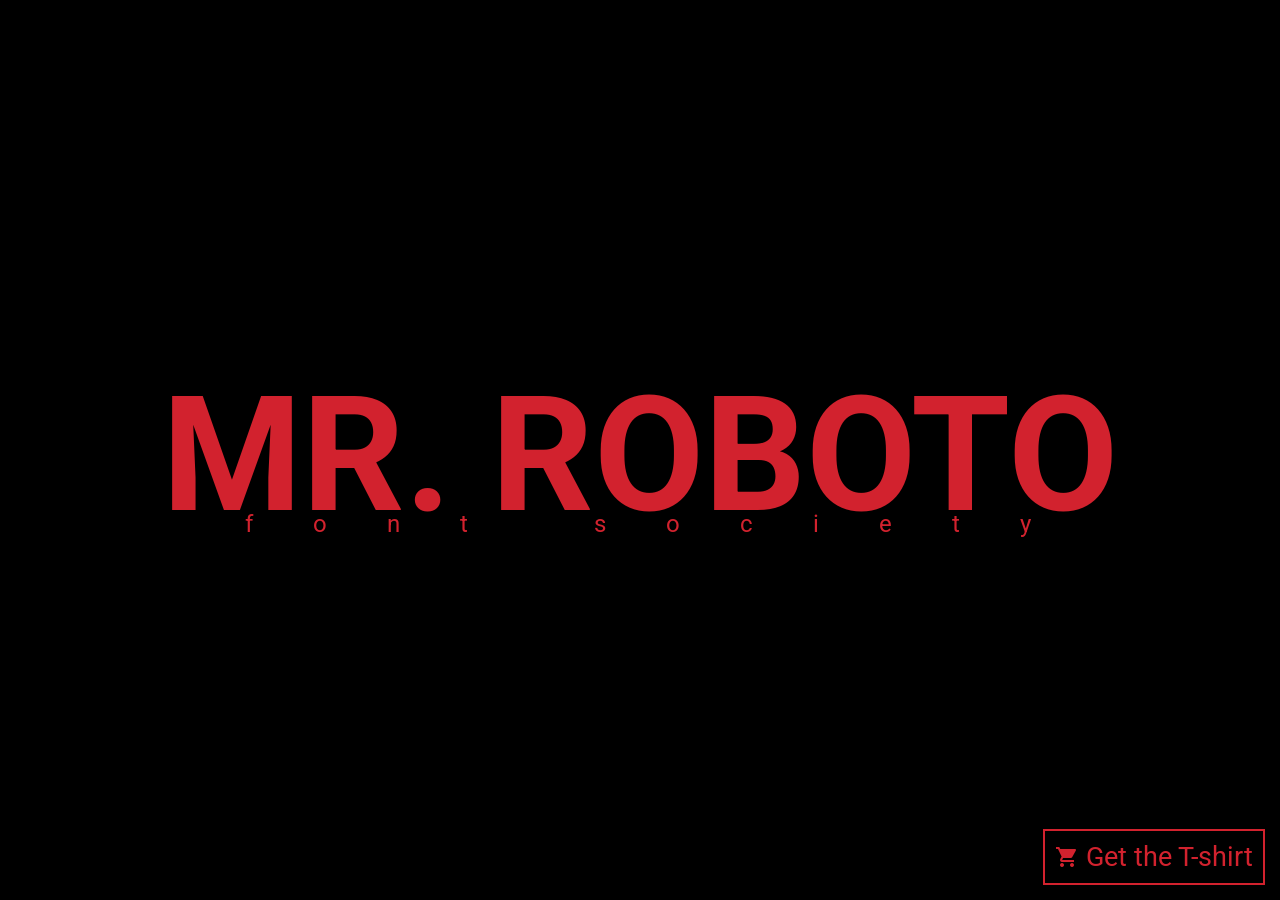
<file: index.html>
<!DOCTYPE html>
<html>
  <head>
    <meta charset="utf-8">
    <meta http-equiv="X-UA-Compatible" content="IE=edge">
    <meta name="viewport" content="width=device-width, initial-scale=1">
    <meta name='theme-color' content='#000'>
    <meta name='msapplication-navbutton-color' content='#000'>
    <meta name='apple-mobile-web-app-capable' content='yes'>
    <meta name='apple-mobile-web-app-status-bar-style' content='#000'>
    <!-- open graph directives -->
    <meta property="og:title"       content="Mr. Roboto">
    <meta property="og:type"        content="website">
    <meta property="og:locale"      content="en_US">
    <meta property="og:site_name"   content="Mr. Roboto">
    <meta property="og:description" content="A Mr. Robot T-shirt">
    <meta property="og:url"         content="https://niccolomarcon.github.io/mr-roboto">
    <meta property="og:image"       content="https://niccolomarcon.github.io/mr-roboto">
    <title>Mr. Roboto</title>
    <link href="https://fonts.googleapis.com/css?family=Roboto:100" rel="stylesheet">
    <link href="https://fonts.googleapis.com/icon?family=Material+Icons" rel="stylesheet">
    <link rel="shortcut icon" href="favicon.ico" type="image/x-icon">
    <link rel="icon" href="favicon.ico" type="image/x-icon">
    <style>
      body {
        margin: 0;
        position: relative;
        height: 100vh;
        width: 100vw;
        background-color: black;
        color: #d2222e;
        font-family: 'Roboto', sans-serif;
        display: table;
      }
      .wrapper {
        text-align: center;
        display: table-cell;
        vertical-align: middle;
      }
      .wrapper h1 {
        font-size: 10em;
        margin: 0;
      }
      .wrapper p {
        font-size: 1.5em;
        margin: -1.6em auto auto 4.4%;
        letter-spacing: 2.5em;
      }
      #buy {
        position: absolute;
        bottom: 15px;
        right: 15px;
        color: #d2222e;
        font-size: 1.7em;
        border-style: solid;
        padding: 10px;
        border-width: 2px;
        border-color: #d2222e;
        transition: background-color .5s, color .5s;
      }
      #buy i {
        transform: translateY(3px);
      }
      #buy:hover {
        background-color: #d2222e;
        color: black;
        cursor: pointer;
      }
      @media screen and (max-width: 930px) {
        .wrapper h1 { font-size: 7em; }
        .wrapper p { font-size: 1em; }
      }
      @media screen and (max-width: 650px) {
        .wrapper h1 { font-size: 4em; }
        .wrapper p { font-size: .6em; }
      }
      @media screen and (max-width: 380px) {
        .wrapper h1 { font-size: 3em; }
        .wrapper p { font-size: .45em; }
      }
    </style>
  </head>
  
  <body>
    <div class="wrapper">
      <h1>MR. ROBOTO</h1>
      <p>font society</p>
    </div>
    <div id="buy">
      <i class="material-icons">shopping_cart</i>
      Get the T-shirt
    </div>
    
    <script>
      const url = 'https://goo.gl/b20CPL';
      document.getElementById('buy').onclick = function() {
        window.open(url, '_blank');
      };
      (function(i,s,o,g,r,a,m){i['GoogleAnalyticsObject']=r;i[r]=i[r]||function(){
        (i[r].q=i[r].q||[]).push(arguments)},i[r].l=1*new Date();a=s.createElement(o),
        m=s.getElementsByTagName(o)[0];a.async=1;a.src=g;m.parentNode.insertBefore(a,m)
                              })(window,document,'script','https://www.google-analytics.com/analytics.js','ga');
      ga('create', 'UA-86017818-1', 'auto');
      ga('send', 'pageview');
    </script>
  </body>
</html>
</file>
